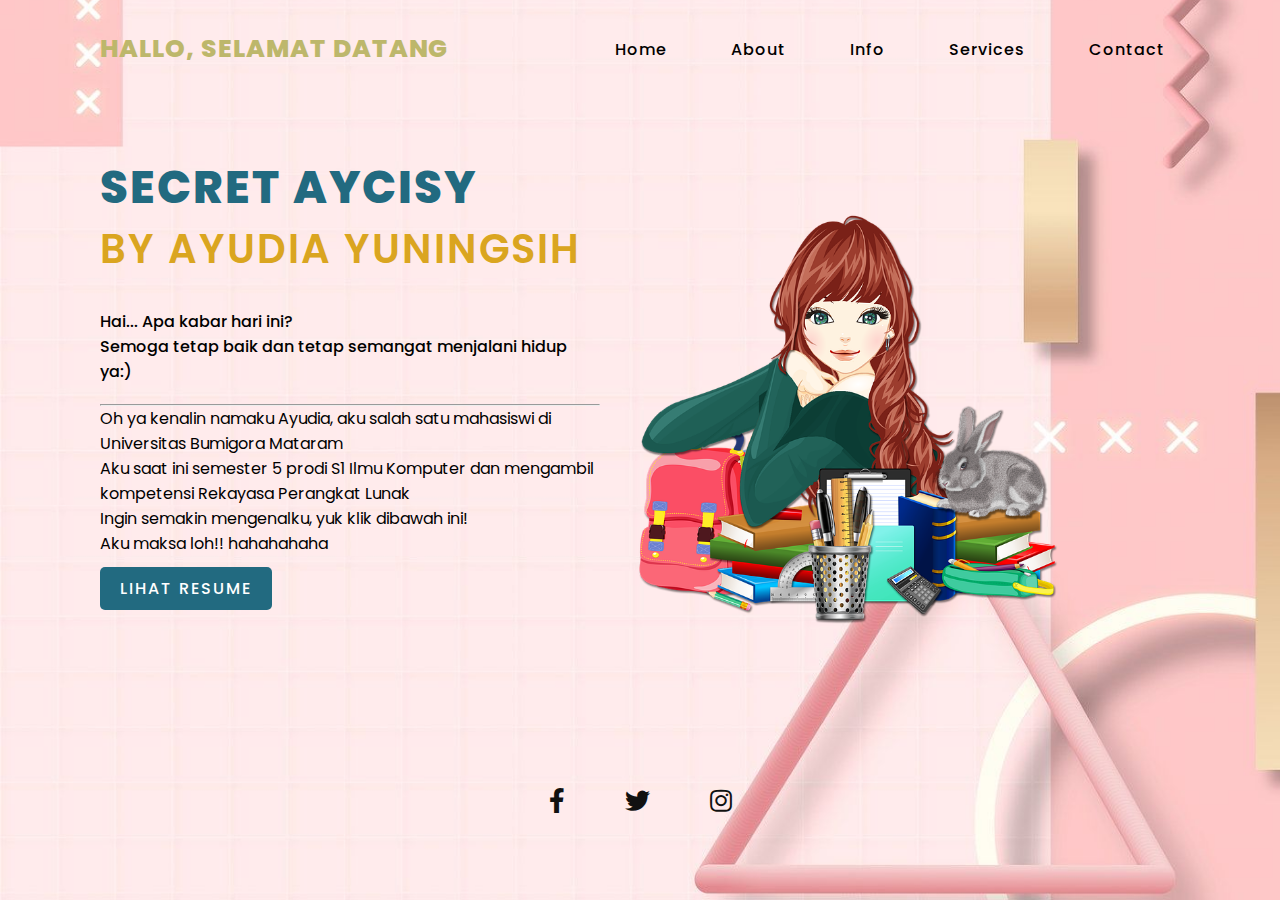
<file: index.html>
<!DOCTYPE html>
<html lang="en" dir="ltr">
  <head>
    <meta charset="utf-8">
    <meta name="viewport" content="width=device-width, initial-scale=1.0">
    <title>Cover (Landing Page)</title>
    <link rel="stylesheet" href="style.css">
    <link rel="stylesheet" href="https://cdnjs.cloudflare.com/ajax/libs/font-awesome/5.14.0/css/all.min.css">
  </head>
  <body>

    <section>
      <header>
        <h2><a href="#" class="logo">Hallo, Selamat Datang</a></h2>
        <div class="navigation">
          <a href="#">Home</a>
          <a href="#">About</a>
          <a href="#">Info</a>
          <a href="#">Services</a>
          <a href="#">Contact</a>
        </div>
      </header>
      
        <div class="content">
        <div class="info">
            <img src="woman.png" alt="hiasan hehe" width="50%" align="right" />
          <h2>Secret Aycisy <br><span>By Ayudia Yuningsih</span></h2>
          <p>
            Hai... Apa kabar hari ini? 
        <br>Semoga tetap baik dan tetap semangat menjalani hidup ya:)
        <hr>Oh ya kenalin namaku Ayudia, aku salah satu mahasiswi di Universitas Bumigora Mataram 
        <br>Aku saat ini semester 5 prodi S1 Ilmu Komputer dan mengambil kompetensi Rekayasa Perangkat Lunak
        <br>Ingin semakin mengenalku, yuk klik dibawah ini! 
        <br>Aku maksa loh!! hahahahaha    
        </p>
          <a href="resume.html" class="info-btn">Lihat Resume</a>
        </div>
      </div>
      <div class="media-icons">
        <a href="https://www.facebook.com/sincan.ta.9"><i class="fab fa-facebook-f"></i></a>
        <a href="https://www.twitter.com/yuayudia_?s=08"><i class="fab fa-twitter"></i></a>
        <a href="https://www.instagram.com/invites/contact/?i=1dn0cqnh2fg4b&utm_content=3ijxe65"><i class="fab fa-instagram"></i></a>
      </div>
    </section>

  </body>
</html>
</file>
<file: style.css>
@import url('https://fonts.googleapis.com/css2?family=Poppins:wght@300;400;500;600;700;800;900&display=swap');

*{
  margin: 0;
  padding: 0;
  box-sizing: border-box;
  font-family: "Poppins", sans-serif;
}

section{
  position: relative;
  width: 100%;
  min-height: 100vh;
  display: flex;
  flex-direction: column;
  justify-content: flex-start;
  background: url(bg.jpg)no-repeat;
  background-size: cover;
  background-position: center;
}

header{
  position: relative;
  top: 0;
  width: 100%;
  padding: 30px 100px;
  display: flex;
  justify-content: space-between;
  align-items: center;
}

header .logo{
  position: relative;
  color:#BDB76B;
  font-size: 25px;
  text-decoration: none;
  text-transform: uppercase;
  font-weight: 800;
  letter-spacing: 1px;
}

header .navigation a{
  color: #000;
  text-decoration: none;
  font-weight: 500;
  letter-spacing: 1px;
  padding: 2px 15px;
  border-radius: 20px;
  transition: 0.3s;
  transition-property: background;
}

header .navigation a:not(:last-child){
  margin-right: 30px;
}

header .navigation a:hover{
  background: #fff;
}

.content{
  max-width: 1000px;
  margin: 60px 100px;
}

.content .info h2{
  color: #226A80;
  font-size: 45px;
  text-transform: uppercase;
  font-weight: 800;
  letter-spacing: 2px;
  line-height: 60px;
  margin-bottom: 30px;
}

.content .info h2 span{
  color: #DAA520;
  font-size: 40px;
  font-weight: 600;
}

.content .info p{
  font-size: 16px;
  font-weight: 500;
  margin-bottom: 20px;
}

.content .info-btn{
  color: #fff;
  background: #226A80;
  text-decoration: none;
  text-transform: uppercase;
  font-weight: 500;
  letter-spacing: 2px;
  padding: 10px 20px;
  border-radius: 5px;
  transition: 0.3s;
  transition-property: background;
}

.content .info-btn:hover{
  background: #0C4F60;
}

.media-icons{
  display: flex;
  justify-content: center;
  align-items: center;
  margin: auto;
}

.media-icons a{
  position: relative;
  color: #111;
  font-size: 25px;
  transition: 0.3s;
  transition-property: transform;
}

.media-icons a:not(:last-child){
  margin-right: 60px;
}

.media-icons a:hover{
  transform: scale(1.5);
}

label{
  display: none;
}

#check{
  z-index: 3;
  display: none;
}

/* Responsive styles */

@media (max-width: 960px){
  header .navigation{
    display: none;
  }

  label{
    display: block;
    font-size: 25px;
    cursor: pointer;
    transition: 0.3s;
    transition-property: color;
  }

  label:hover{
    color: #fff;
  }

  label .close-btn{
    display: none;
  }

  #check:checked ~ header .navigation{
    z-index: 2;
    position: fixed;
    background: rgba(114, 223, 255, 0.9);
    top: 0;
    bottom: 0;
    left: 0;
    right: 0;
    display: flex;
    flex-direction: column;
    justify-content: center;
    align-items: center;
  }

  #check:checked ~ header .navigation a{
    font-weight: 700;
    margin-right: 0;
    margin-bottom: 50px;
    letter-spacing: 2px;
  }

  #check:checked ~ header label .menu-btn{
    display: none;
  }

  #check:checked ~ header label .close-btn{
    z-index: 2;
    display: block;
    position: fixed;
  }

  label .menu-btn{
    position: absolute;
  }

  header .logo{
    position: absolute;
    bottom: -6px;
  }

  .content .info h2{
    font-size: 45px;
    line-height: 50px;
  }

  .content .info h2 span{
    font-size: 40px;
    font-weight: 600;
  }

  .content .info p{
    font-size: 14px;
  }
}

@media (max-width: 560px){
  .content .info h2{
    font-size: 35px;
    line-height: 40px;
  }

  .content .info h2 span{
    font-size: 30px;
    font-weight: 600;
  }

  .content .info p{
    font-size: 14px;
  }
}
</file>
